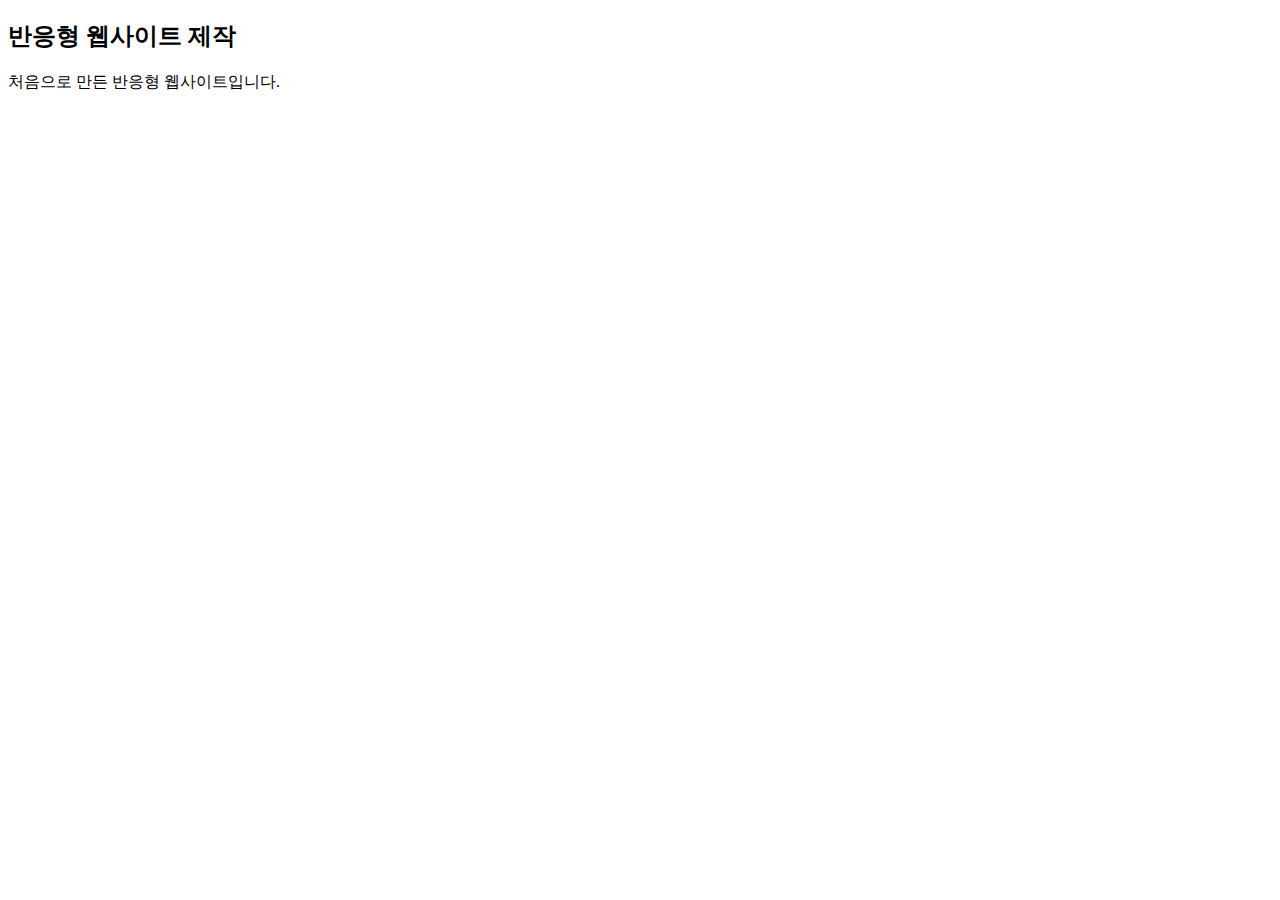
<file: popup.html>
<!DOCTYPE html>
<html lang="en">

<head>
    <meta charset="UTF-8">
    <meta http-equiv="X-UA-Compatible" content="IE=edge">
    <meta name="viewport" content="width=device-width, initial-scale=1.0">
    <title>Document</title>
</head>

<body>
    <h2>반응형 웹사이트 제작</h2>
    <div>
        처음으로 만든 반응형 웹사이트입니다.
    </div>
</body>

</html>
</file>
